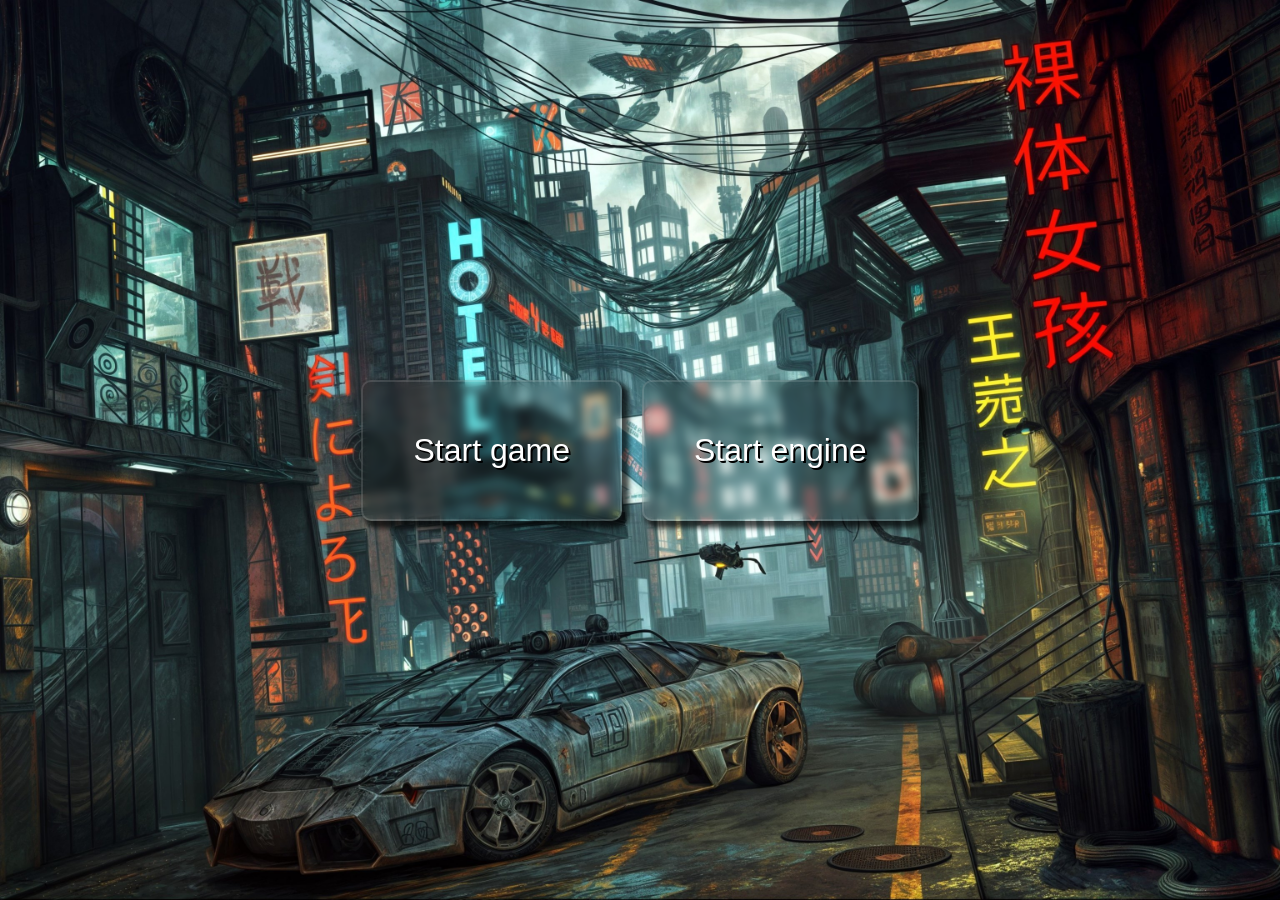
<file: index.html>
<!DOCTYPE html>
<html lang="en">
<head>
    <meta charset="UTF-8">
    <meta name="viewport" content="width=device-width, initial-scale=1.0">
    <title> LAUNCH </title>
    <style>
        html, body {
            margin: 0;
            width: 100%;
            height: 100%;
            overflow: hidden;
        }

        body {
            display: flex;
            justify-content: center;
            align-items: center;
            gap: calc(20px);
            background-image: url(icons/blada.jfif);
            background-position: center;
            background-size: cover;
        }

        .btn {
            color: white;
            font-family: 'Segoe UI', Tahoma, Geneva, Verdana, sans-serif;
            font-size: xx-large;
            padding: 50px;
            background-color: rgba(0, 0, 0, 0.1);
            backdrop-filter: blur(5px);
            border: solid 2px rgba(255, 255, 255, 0.13);
            border-radius: 10px;
            box-shadow: 5px 5px 5px 2px rgba(0, 0, 0, 0.7);
            transition: all 0.3s;
            text-shadow: 2px 2px 0px rgba(0, 0, 0, 1);
        }

        .btn:hover {
            transform: translateY(-20px)
            scale(1.03);
            box-shadow: 5px 10px 8px 2px rgba(0, 0, 0, 0.7);
            transition: all 0.3s;
        }

    </style>
</head>
<body>
    
    <div class="btn" onclick="startGame()">Start game</div>
    <div class="btn" onclick="startEngine()">Start engine</div>

    <script>
    function startEngine() {
        window.location.href = "/ENTRY/engineLook.html";
    }

    function startGame() {
        window.location.href = "/ENTRY/gameLook.html";
    }
    </script>

</body>
</html>
</file>
